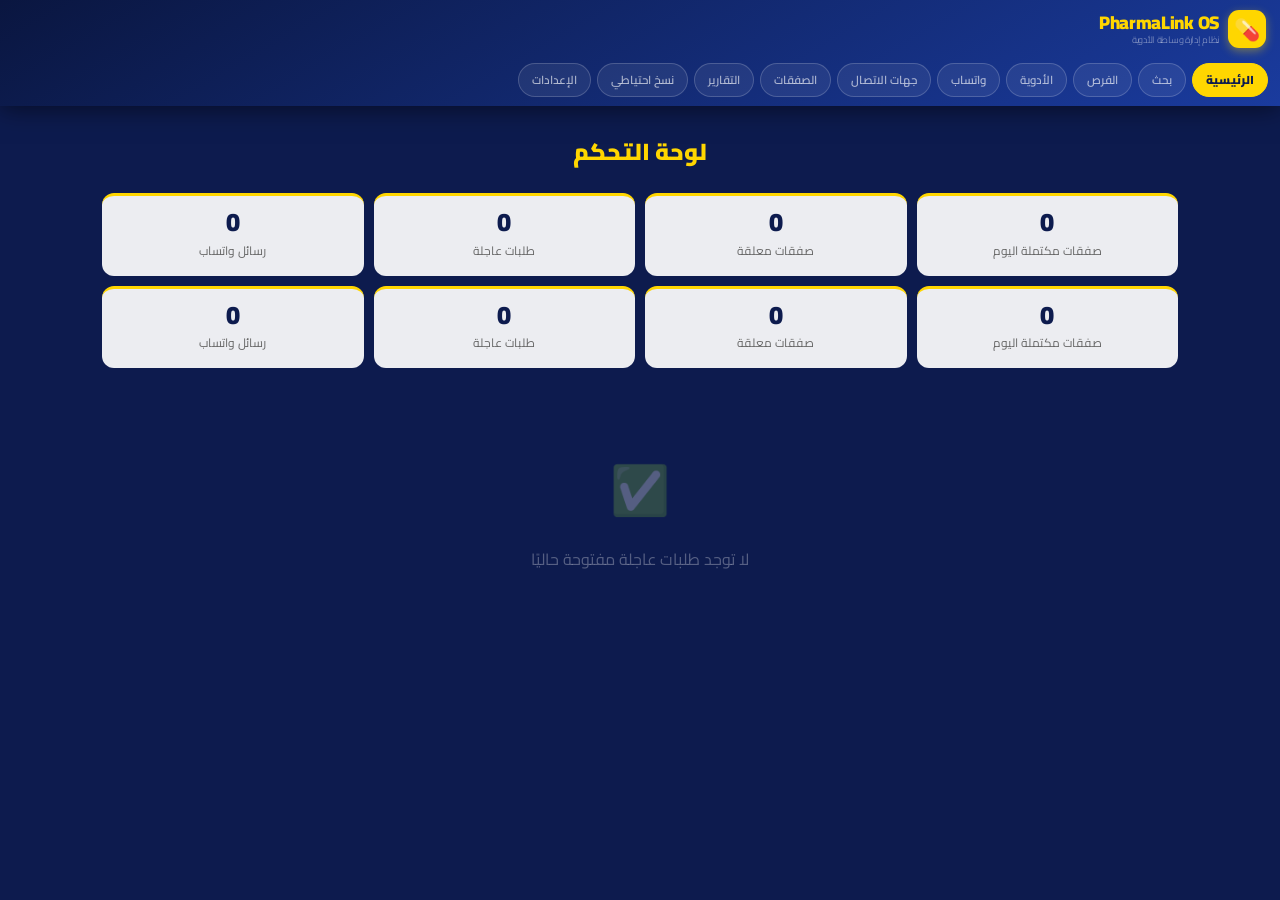
<file: index.html>
<!DOCTYPE html>
<html lang="ar" dir="rtl">
<head>
  <meta charset="UTF-8" />
  <meta name="viewport" content="width=device-width, initial-scale=1, maximum-scale=1, user-scalable=no, viewport-fit=cover" />
  <meta name="mobile-web-app-capable" content="yes" />
  <meta name="apple-mobile-web-app-capable" content="yes" />
  <meta name="apple-mobile-web-app-status-bar-style" content="black-translucent" />
  <meta name="apple-mobile-web-app-title" content="PharmaLink" />
  <meta name="theme-color" content="#0D1B4E" />
  <title>PharmaLink OS</title>
  <link rel="manifest" href="./manifest.json" />
  <link rel="icon" href="./assets/icons/icon-192.png" />
  <link rel="apple-touch-icon" href="./assets/icons/icon-192.png" />
  <link rel="stylesheet" href="./src/ui/styles.css" />
</head>
<body>
  <div id="hdr">
    <div id="install-banner" class="banner banner--install">
      <p>📲 ثبّت PharmaLink OS على شاشتك للوصول السريع</p>
      <button id="install-btn" type="button">تثبيت</button>
    </div>

    <div class="h-top">
      <div class="logo-box">
        <div class="logo-icon">💊</div>
        <div class="logo-name">PharmaLink OS<span>نظام إدارة وساطة الأدوية</span></div>
      </div>
      <div id="header-action-mount"></div>
    </div>

    <nav id="nav-mount" aria-label="Primary"></nav>
  </div>

  <main id="content-mount" aria-live="polite"></main>

  <div id="toast" class="toast"></div>

  <script type="module">
    import { installGlobalErrorHandlers } from './src/shared/errorHandler.js';
    import { logger } from './src/shared/logger.js';
    import { APP_NAME, APP_VERSION } from './src/shared/constants.js';
    import { getDatabase } from './src/db/connection.js';
    import { initNav } from './src/ui/nav.js';
    import { initLiveWhatsApp } from './src/live/liveWhatsApp.js';

    document.title = APP_NAME;

    let deferredInstallPrompt = null;

    function wireInstallBanner() {
      const banner = document.getElementById('install-banner');
      const button = document.getElementById('install-btn');

      window.addEventListener('beforeinstallprompt', (event) => {
        event.preventDefault();
        deferredInstallPrompt = event;
        banner.classList.add('on');
      });

      button.addEventListener('click', () => {
        if (!deferredInstallPrompt) return;
        deferredInstallPrompt.prompt();
        deferredInstallPrompt.userChoice.finally(() => {
          deferredInstallPrompt = null;
          banner.classList.remove('on');
        });
      });
    }

    async function bootstrap() {
      installGlobalErrorHandlers();
      logger.info('bootstrap', `${APP_NAME} v${APP_VERSION} starting.`);
      wireInstallBanner();

      try {
        await getDatabase();
      } catch (err) {
        logger.error('bootstrap', `Database initialization failed: ${err.message}`, err);
      }

      initLiveWhatsApp();

      initNav({
        headerEl: document.getElementById('hdr'),
        navEl: document.getElementById('nav-mount'),
        contentEl: document.getElementById('content-mount'),
        toastEl: document.getElementById('toast'),
      });

      if ('serviceWorker' in navigator) {
        try {
          await navigator.serviceWorker.register('./service-worker.js');
          logger.info('bootstrap', 'Service worker registered.');
        } catch (err) {
          logger.warn('bootstrap', `Service worker registration failed: ${err.message}`);
        }
      }
    }

    bootstrap();
  </script>
</body>
</html>
</file>
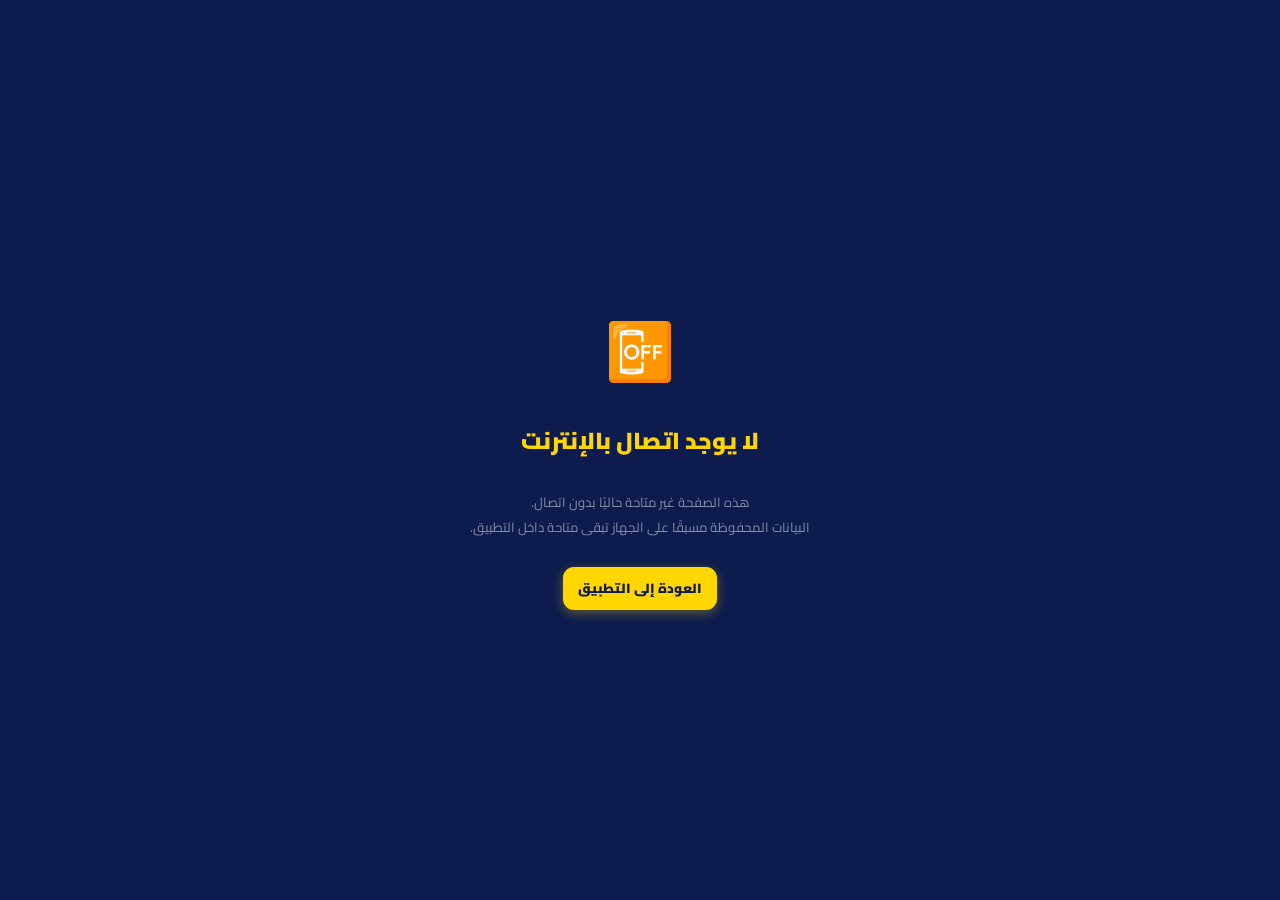
<file: offline.html>
<!DOCTYPE html>
<html lang="ar" dir="rtl">
<head>
  <meta charset="UTF-8" />
  <meta name="viewport" content="width=device-width, initial-scale=1" />
  <meta name="theme-color" content="#0D1B4E" />
  <title>PharmaLink OS - غير متصل</title>
  <link rel="stylesheet" href="./src/ui/styles.css" />
</head>
<body>
  <div class="welcome" style="min-height:100vh; justify-content:center;">
    <div style="font-size:3.5rem">📴</div>
    <h2>لا يوجد اتصال بالإنترنت</h2>
    <p>
      هذه الصفحة غير متاحة حاليًا بدون اتصال.<br />
      البيانات المحفوظة مسبقًا على الجهاز تبقى متاحة داخل التطبيق.
    </p>
    <button class="btn btn--gold" onclick="window.location.href='./index.html'">
      العودة إلى التطبيق
    </button>
  </div>
</body>
</html>
</file>
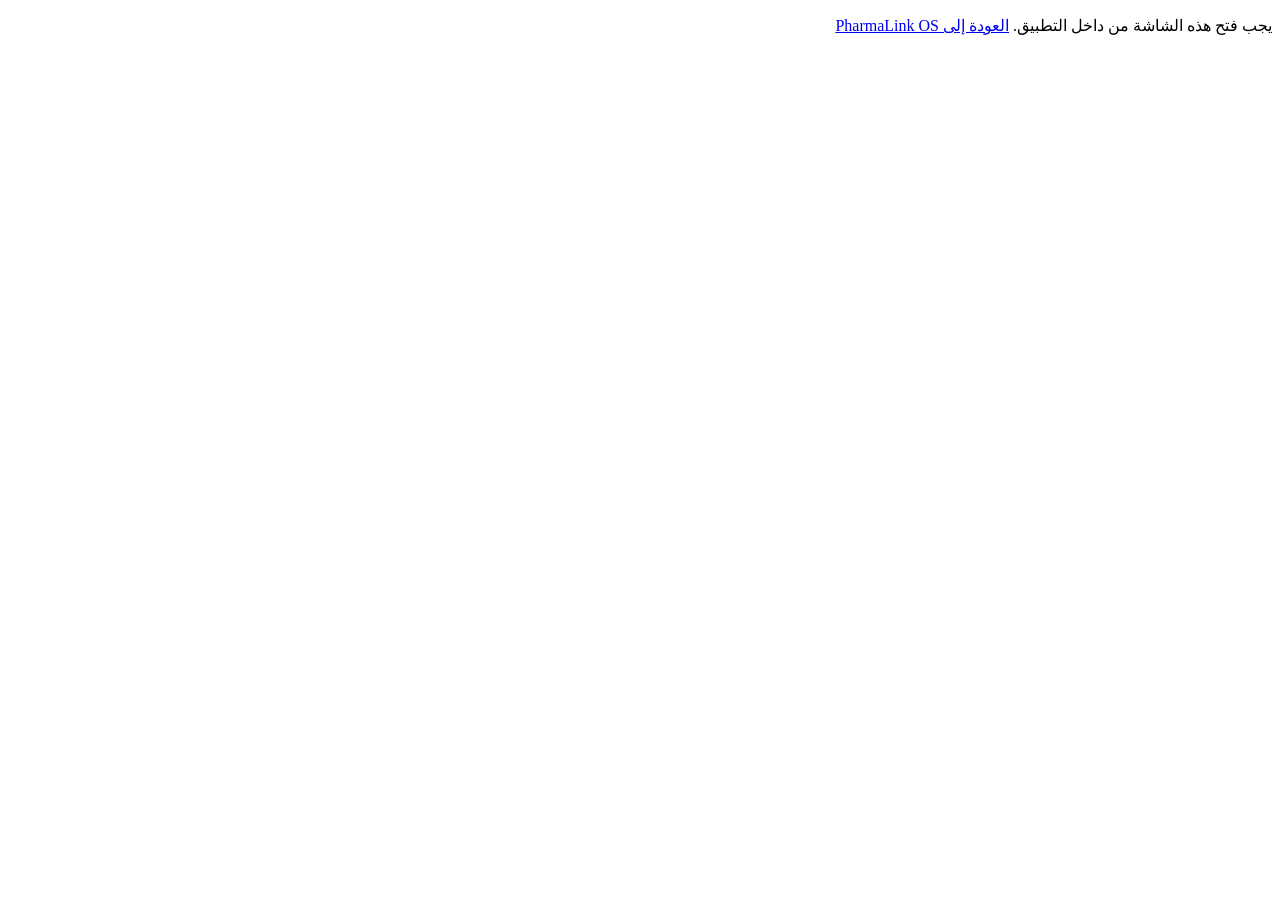
<file: src/ui/backup/backup.html>
<!-- PharmaLink OS - نسخ احتياطي
Rendered entirely by backup.js via render(mountEl). This file exists
only as a wayfinding guard against direct navigation to a fragment
path outside the app shell (index.html). -->
<!DOCTYPE html>
<html lang="ar" dir="rtl">
<head><meta charset="UTF-8" /><title>PharmaLink OS - نسخ احتياطي</title></head>
<body>
  <p>يجب فتح هذه الشاشة من داخل التطبيق. <a href="../../../index.html">العودة إلى PharmaLink OS</a></p>
</body>
</html>
</file>
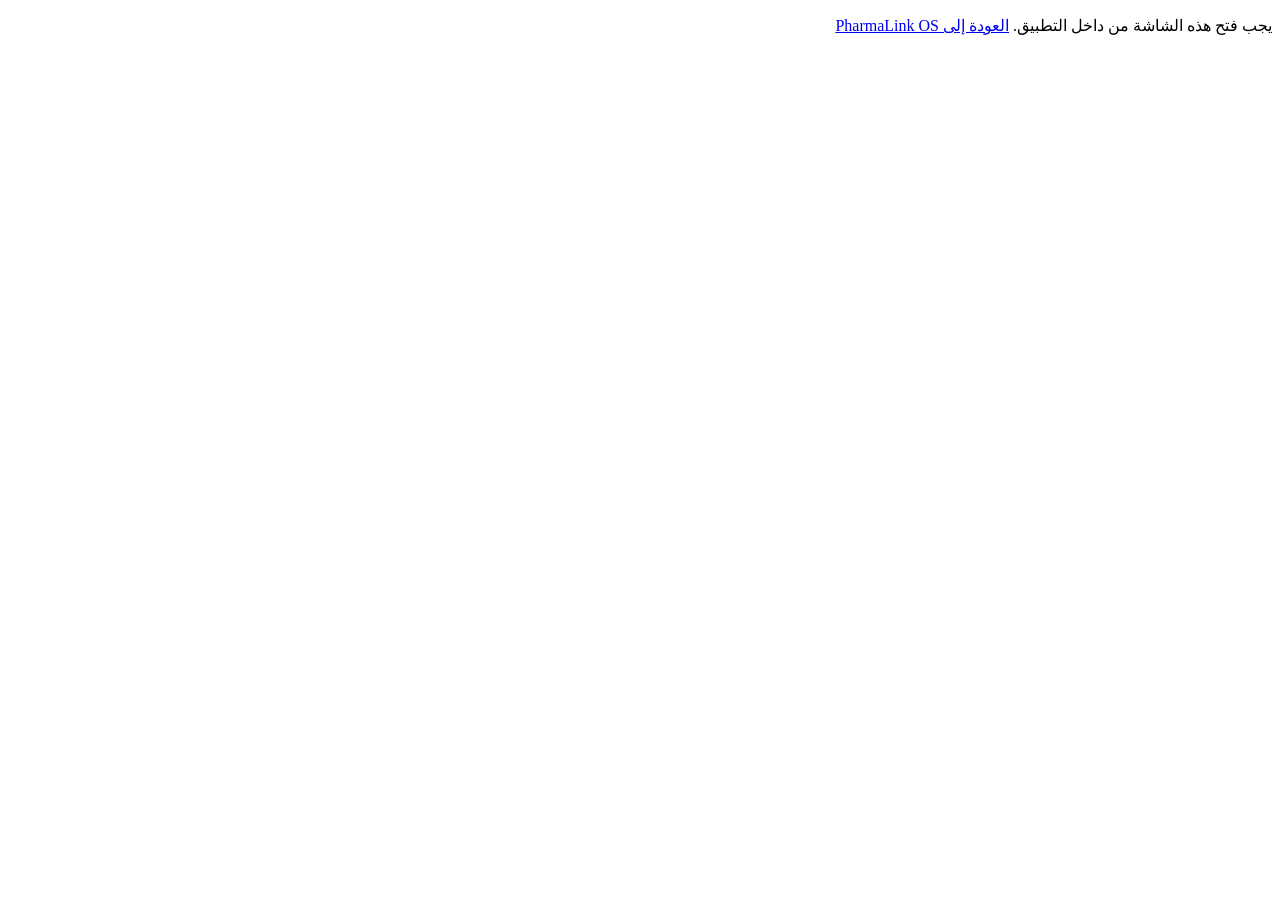
<file: src/ui/contacts/contacts.html>
<!-- PharmaLink OS - جهات الاتصال
This screen is rendered entirely by contacts.js via render(mountEl),
matching the frozen reference apps' pure-JS DOM approach. This file
exists only as a wayfinding guard against direct navigation to a
fragment path outside the app shell (index.html). -->
<!DOCTYPE html>
<html lang="ar" dir="rtl">
<head><meta charset="UTF-8" /><title>PharmaLink OS - جهات الاتصال</title></head>
<body>
  <p>يجب فتح هذه الشاشة من داخل التطبيق. <a href="../../../index.html">العودة إلى PharmaLink OS</a></p>
</body>
</html>
</file>
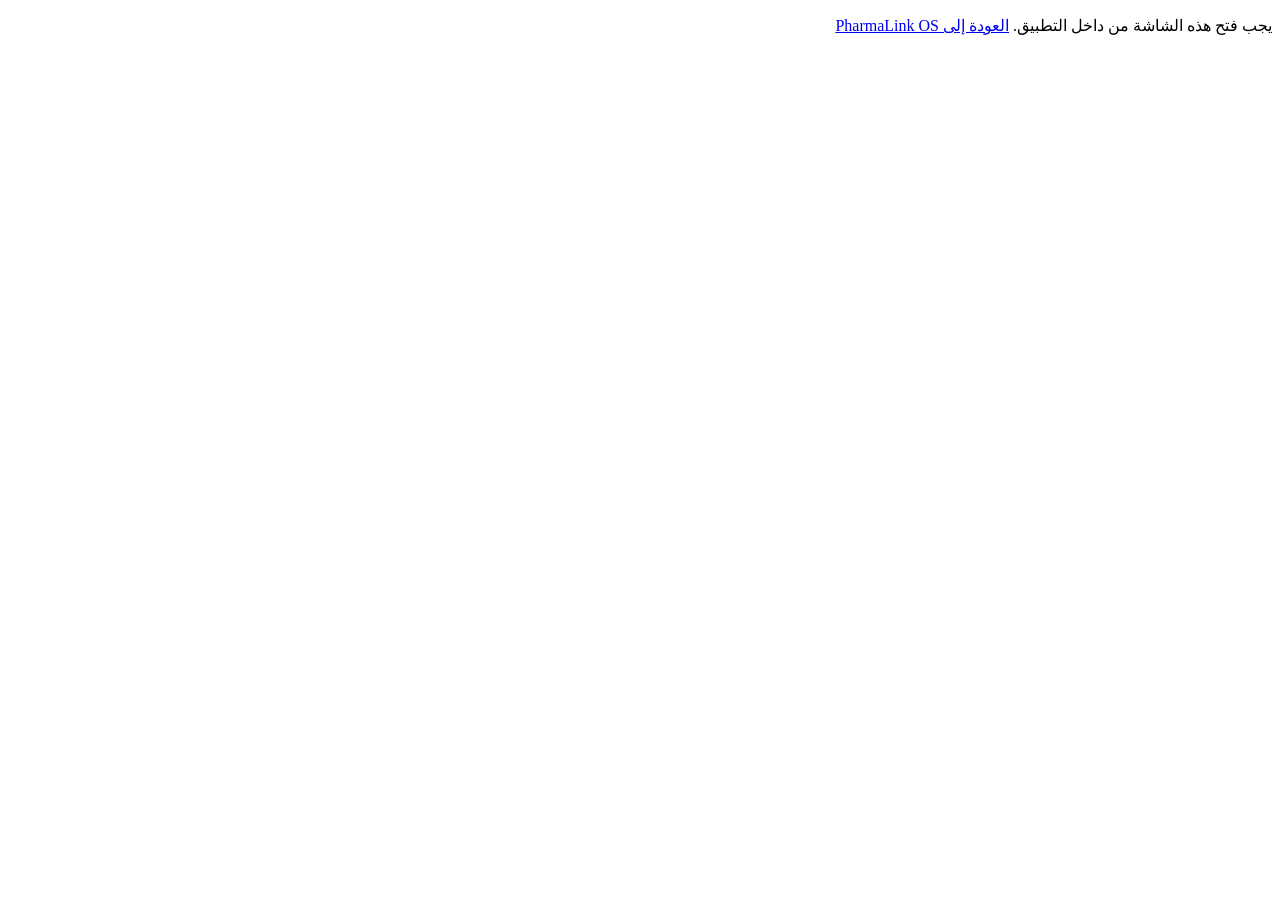
<file: src/ui/dashboard/dashboard.html>
<!-- PharmaLink OS - لوحة التحكم
This screen is rendered entirely by dashboard.js via render(mountEl),
matching the frozen reference apps' pure-JS DOM approach. This file
exists only as a wayfinding guard against direct navigation to a
fragment path outside the app shell (index.html). -->
<!DOCTYPE html>
<html lang="ar" dir="rtl">
<head><meta charset="UTF-8" /><title>PharmaLink OS - لوحة التحكم</title></head>
<body>
  <p>يجب فتح هذه الشاشة من داخل التطبيق. <a href="../../../index.html">العودة إلى PharmaLink OS</a></p>
</body>
</html>
</file>
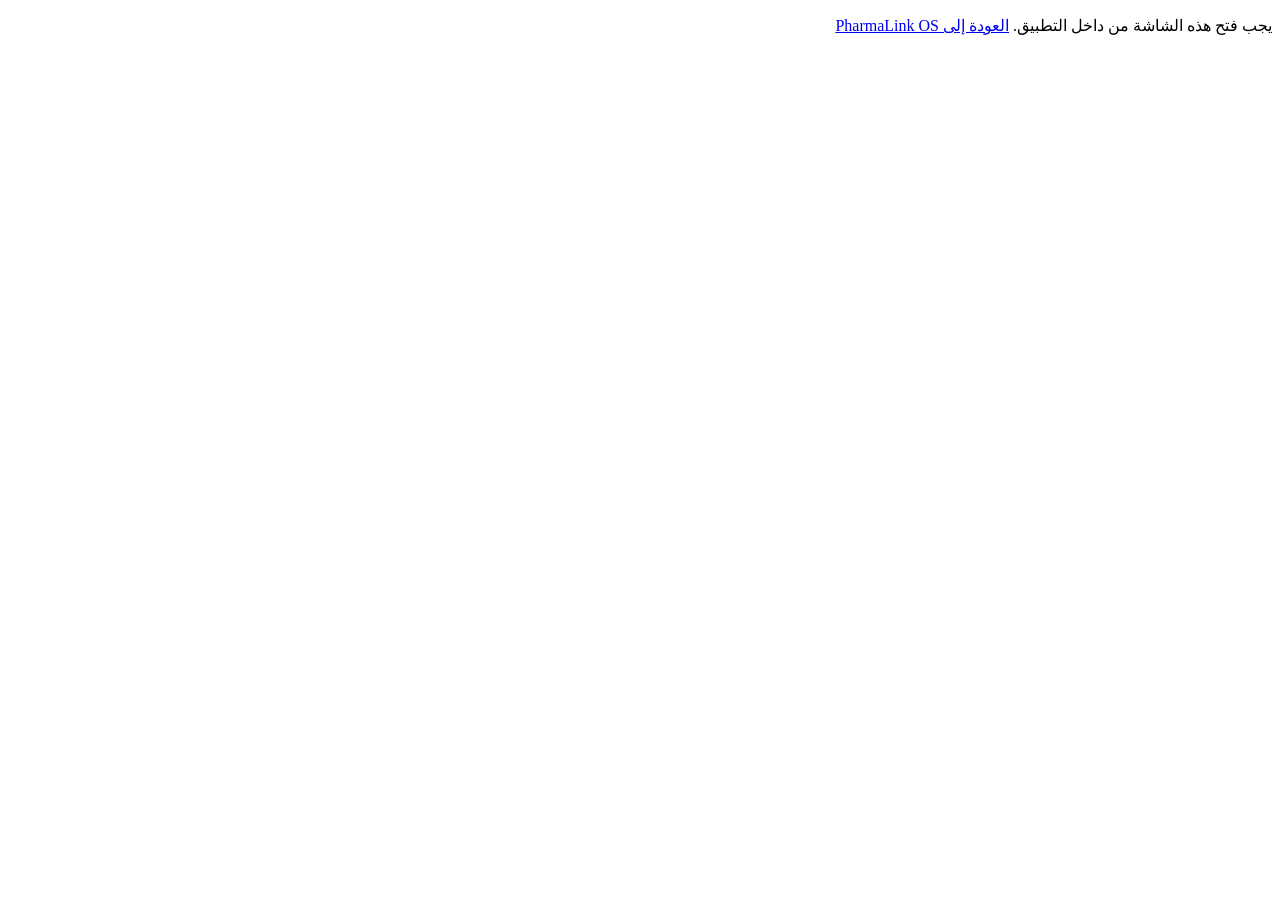
<file: src/ui/deals/deals.html>
<!-- PharmaLink OS - الصفقات
This screen is rendered entirely by deals.js via render(mountEl),
matching the frozen reference apps' pure-JS DOM approach. This file
exists only as a wayfinding guard against direct navigation to a
fragment path outside the app shell (index.html). -->
<!DOCTYPE html>
<html lang="ar" dir="rtl">
<head><meta charset="UTF-8" /><title>PharmaLink OS - الصفقات</title></head>
<body>
  <p>يجب فتح هذه الشاشة من داخل التطبيق. <a href="../../../index.html">العودة إلى PharmaLink OS</a></p>
</body>
</html>
</file>
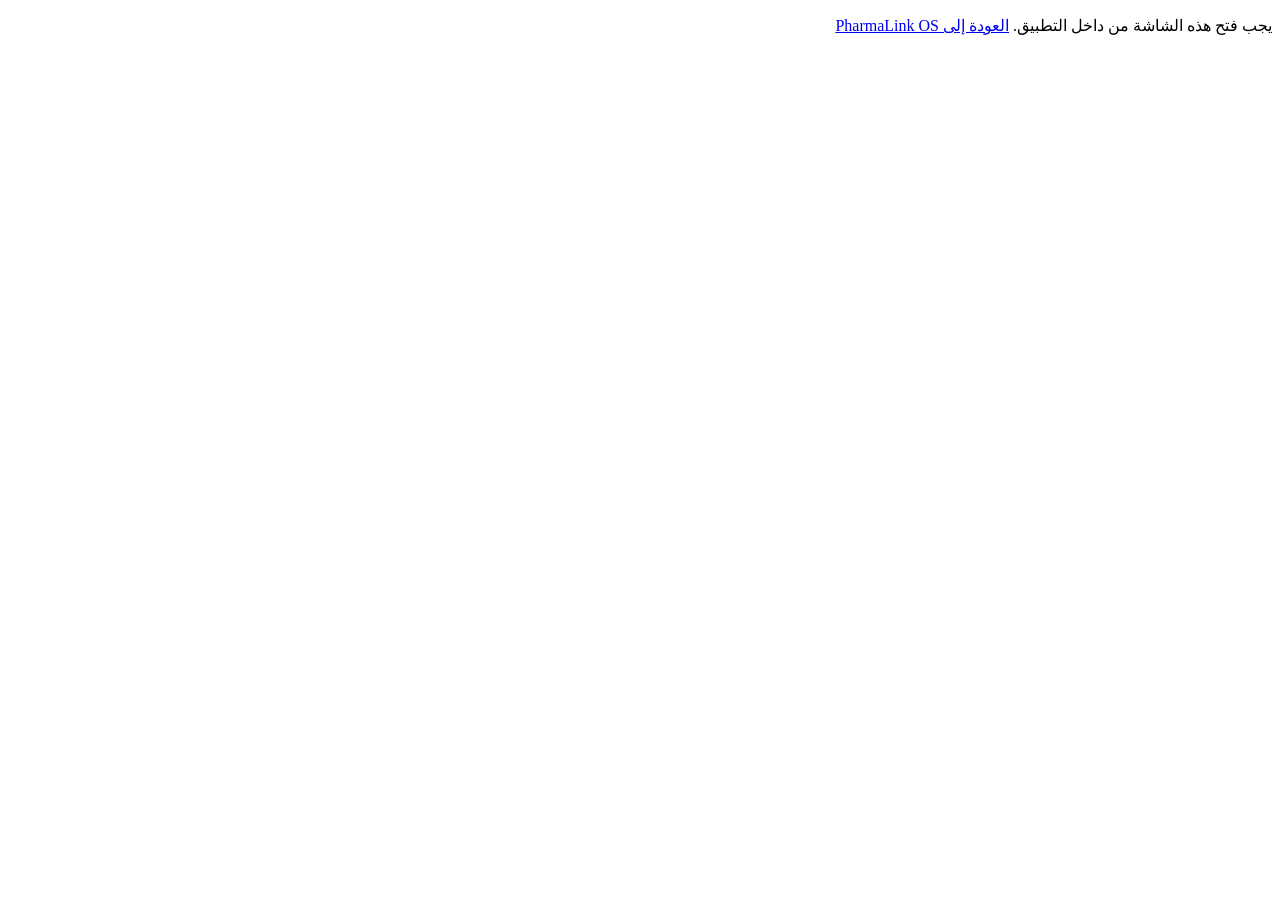
<file: src/ui/medicines/medicines.html>
<!-- PharmaLink OS - الأدوية
This screen is rendered entirely by medicines.js via render(mountEl),
matching the frozen reference apps' pure-JS DOM approach. This file
exists only as a wayfinding guard against direct navigation to a
fragment path outside the app shell (index.html). -->
<!DOCTYPE html>
<html lang="ar" dir="rtl">
<head><meta charset="UTF-8" /><title>PharmaLink OS - الأدوية</title></head>
<body>
  <p>يجب فتح هذه الشاشة من داخل التطبيق. <a href="../../../index.html">العودة إلى PharmaLink OS</a></p>
</body>
</html>
</file>
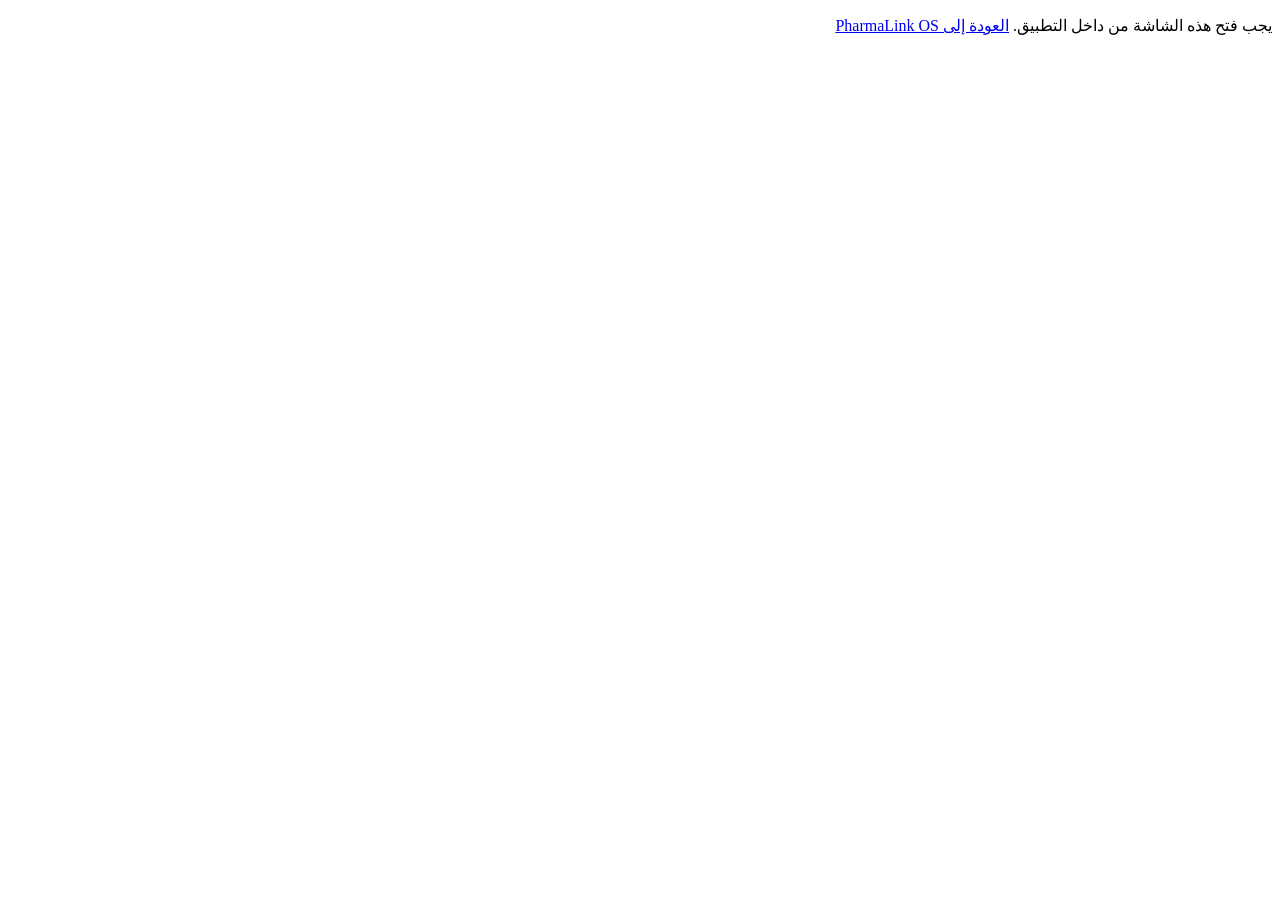
<file: src/ui/opportunities/opportunities.html>
<!-- PharmaLink OS - الفرص
Rendered entirely by opportunities.js via render(mountEl). This file exists
only as a wayfinding guard against direct navigation to a fragment
path outside the app shell (index.html). -->
<!DOCTYPE html>
<html lang="ar" dir="rtl">
<head><meta charset="UTF-8" /><title>PharmaLink OS - الفرص</title></head>
<body>
  <p>يجب فتح هذه الشاشة من داخل التطبيق. <a href="../../../index.html">العودة إلى PharmaLink OS</a></p>
</body>
</html>
</file>
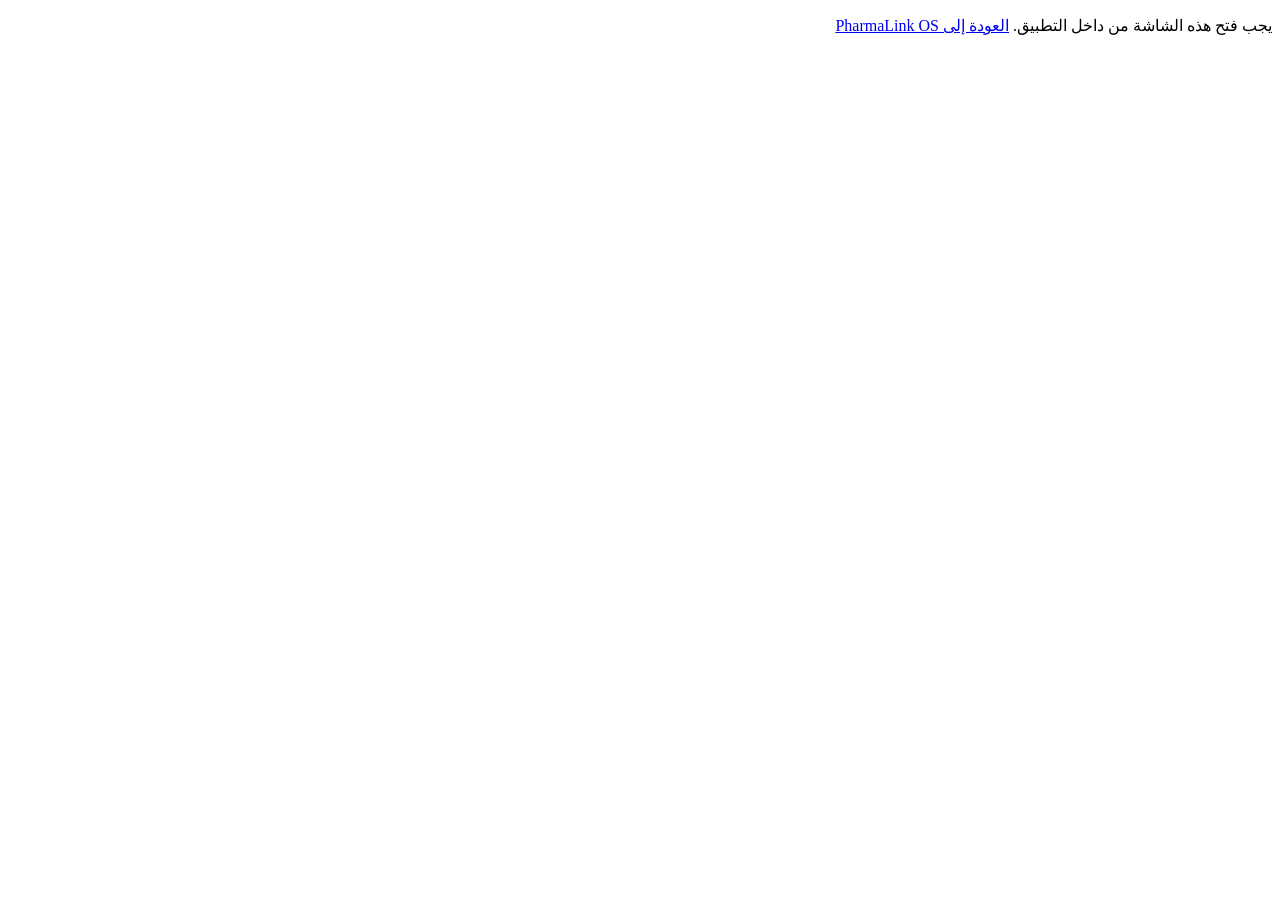
<file: src/ui/reports/reports.html>
<!-- PharmaLink OS - التقارير
Rendered entirely by reports.js via render(mountEl). This file exists
only as a wayfinding guard against direct navigation to a fragment
path outside the app shell (index.html). -->
<!DOCTYPE html>
<html lang="ar" dir="rtl">
<head><meta charset="UTF-8" /><title>PharmaLink OS - التقارير</title></head>
<body>
  <p>يجب فتح هذه الشاشة من داخل التطبيق. <a href="../../../index.html">العودة إلى PharmaLink OS</a></p>
</body>
</html>
</file>
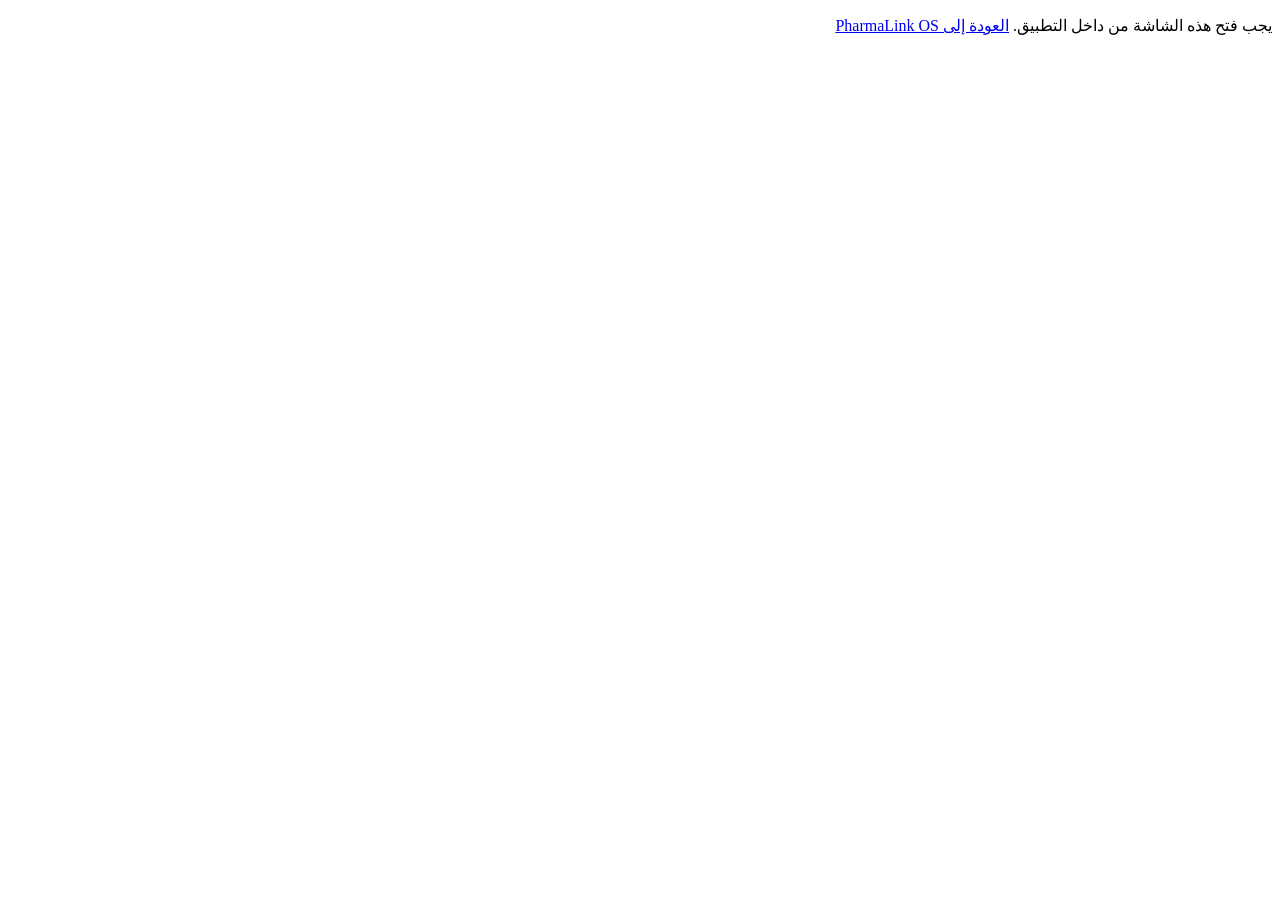
<file: src/ui/search/search.html>
<!-- PharmaLink OS - بحث
This screen is rendered entirely by search.js via render(mountEl),
matching the frozen reference apps' pure-JS DOM approach. This file
exists only as a wayfinding guard against direct navigation to a
fragment path outside the app shell (index.html). -->
<!DOCTYPE html>
<html lang="ar" dir="rtl">
<head><meta charset="UTF-8" /><title>PharmaLink OS - بحث</title></head>
<body>
  <p>يجب فتح هذه الشاشة من داخل التطبيق. <a href="../../../index.html">العودة إلى PharmaLink OS</a></p>
</body>
</html>
</file>
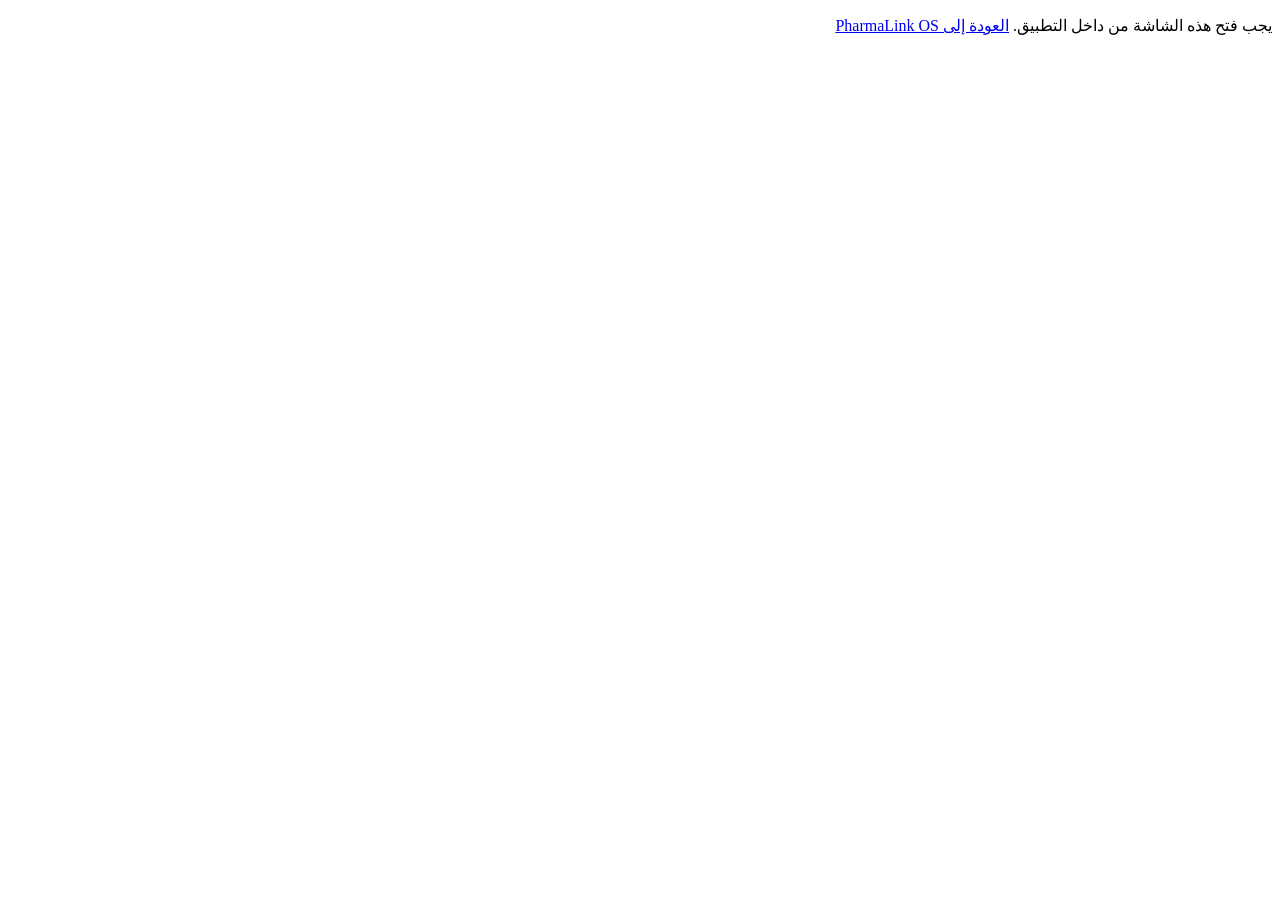
<file: src/ui/settings/settings.html>
<!-- PharmaLink OS - الإعدادات
Rendered entirely by settings.js via render(mountEl). This file exists
only as a wayfinding guard against direct navigation to a fragment
path outside the app shell (index.html). -->
<!DOCTYPE html>
<html lang="ar" dir="rtl">
<head><meta charset="UTF-8" /><title>PharmaLink OS - الإعدادات</title></head>
<body>
  <p>يجب فتح هذه الشاشة من داخل التطبيق. <a href="../../../index.html">العودة إلى PharmaLink OS</a></p>
</body>
</html>
</file>
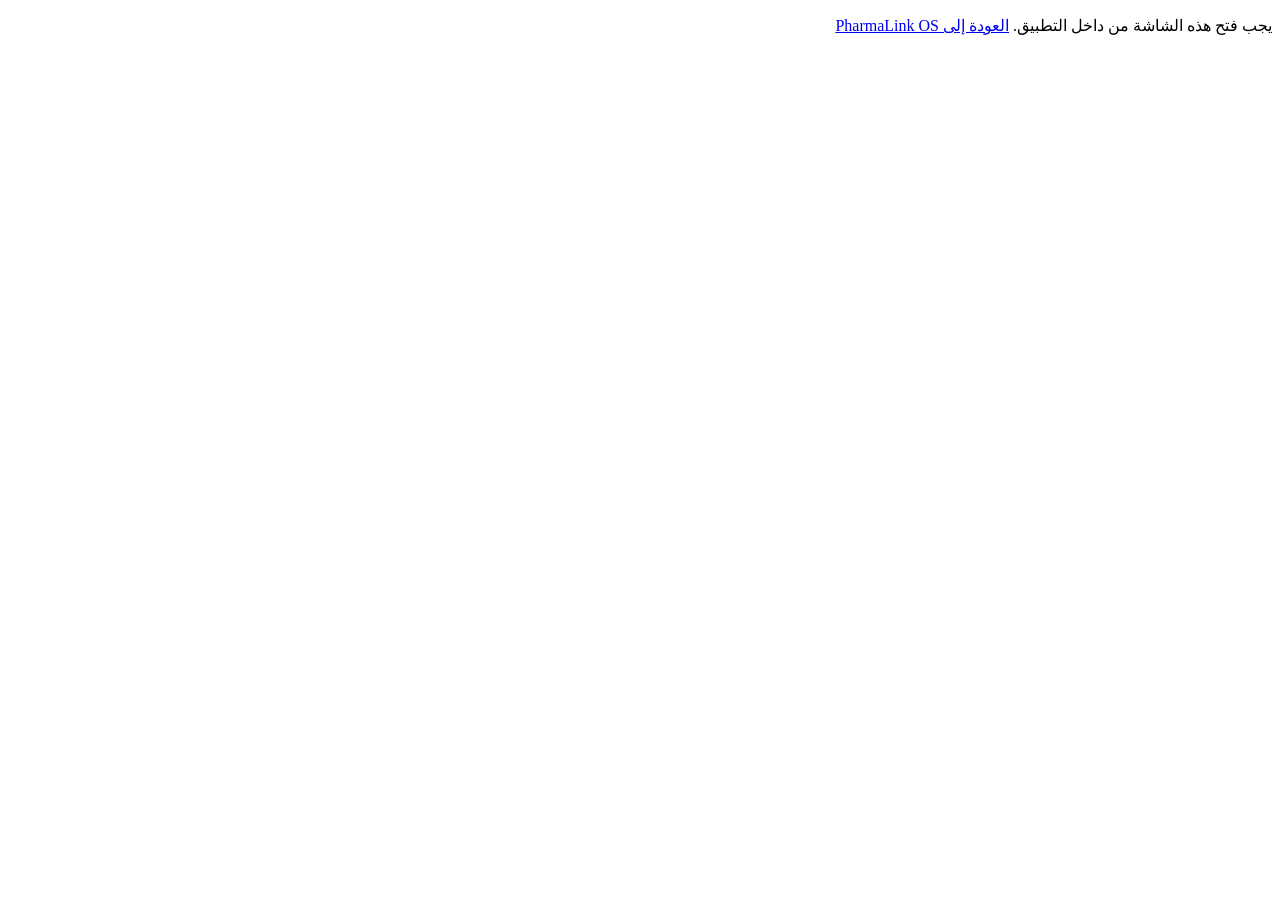
<file: src/ui/whatsapp/whatsapp.html>
<!-- PharmaLink OS - واتساب
This screen is rendered entirely by whatsapp.js via render(mountEl),
matching the frozen reference apps' pure-JS DOM approach. This file
exists only as a wayfinding guard against direct navigation to a
fragment path outside the app shell (index.html). -->
<!DOCTYPE html>
<html lang="ar" dir="rtl">
<head><meta charset="UTF-8" /><title>PharmaLink OS - واتساب</title></head>
<body>
  <p>يجب فتح هذه الشاشة من داخل التطبيق. <a href="../../../index.html">العودة إلى PharmaLink OS</a></p>
</body>
</html>
</file>
<file: src/ui/styles.css>
/**
 * PharmaLink OS - Foundation Stylesheet
 *
 * FROZEN VISUAL DESIGN SYSTEM.
 * Source of truth: /mnt/user-data/uploads/PharmaLink.html (primary -
 * mobile-first shell: fixed header, gold logo, pill nav/filters,
 * floating white cards, toast, install banner, Cairo font) and
 * pharma_search.html (secondary - contributes the responsive 3-column
 * card-body layout used at wider viewports).
 *
 * Every token and component class below is a direct port of a class
 * that exists in one of those two files (see inline "Source:" notes).
 * Names are generalized (e.g. .dc -> .entity-card) only so every
 * future screen - not just search - can reuse the same primitives.
 * No new visual language has been introduced. Do not restyle ad-hoc;
 * update tokens here and every screen inherits the change.
 */

@import url('https://fonts.googleapis.com/css2?family=Cairo:wght@300;400;600;700;900&display=swap');

/* ---------------------------------------------------------------- */
/* Design Tokens (Source: :root in both reference files)            */
/* ---------------------------------------------------------------- */

:root {
  --navy: #0D1B4E;
  --royal: #1A3B9E;
  --gold: #FFD600;
  --orange: #FF6D00;
  --green: #00897B;   /* aka --emerald in pharma_search.html */
  --red: #E53935;     /* aka --coral in pharma_search.html */
  --purple: #6A1B9A;
  --ink: #0D0D0D;
  --mist: #F4F6FB;
  --border: #DDE3F0;
  --card: rgba(255, 255, 255, 0.97);   /* Source: --card */
  --glass: rgba(255, 255, 255, 0.92);  /* Source: --glass (pharma_search.html) */

  --font-family-base: 'Cairo', sans-serif;

  --space-1: 4px;
  --space-2: 8px;
  --space-3: 12px;
  --space-4: 16px;
  --space-5: 24px;
  --space-6: 32px;

  --header-height: 0px; /* set dynamically by nav.js pad(), matching reference's pad() */
}

/* ---------------------------------------------------------------- */
/* Reset & Base (Source: * / html,body in PharmaLink.html)          */
/* ---------------------------------------------------------------- */

* {
  box-sizing: border-box;
  margin: 0;
  padding: 0;
  -webkit-tap-highlight-color: transparent;
}

html, body {
  font-family: var(--font-family-base);
  background: var(--navy);
  min-height: 100vh;
  overscroll-behavior: none;
  color: var(--ink);
}

h1, h2, h3, h4, p { margin: 0 0 var(--space-3) 0; }
a { color: inherit; text-decoration: none; }
button, input, select, textarea { font-family: inherit; }

/* ---------------------------------------------------------------- */
/* App Shell / Header (Source: #hdr, .h-top, .logo-box, .logo-icon, */
/* .logo-name, .btn-up in PharmaLink.html)                          */
/* ---------------------------------------------------------------- */

#hdr {
  position: fixed;
  top: 0;
  left: 0;
  right: 0;
  z-index: 200;
  background: linear-gradient(150deg, #0a1640, #1a3b9e);
  box-shadow: 0 2px 24px rgba(0, 0, 0, 0.55);
  padding-top: env(safe-area-inset-top, 0);
}

.h-top {
  display: flex;
  align-items: center;
  justify-content: space-between;
  padding: 10px 14px 8px;
  gap: 8px;
}

.logo-box {
  display: flex;
  align-items: center;
  gap: 9px;
}

.logo-icon {
  width: 38px;
  height: 38px;
  background: var(--gold);
  border-radius: 11px;
  display: flex;
  align-items: center;
  justify-content: center;
  font-size: 21px;
  flex-shrink: 0;
  box-shadow: 0 3px 10px rgba(255, 214, 0, 0.4);
}

.logo-name {
  font-size: 1.15rem;
  font-weight: 900;
  color: var(--gold);
  letter-spacing: -0.3px;
  line-height: 1.1;
}

.logo-name span {
  display: block;
  font-size: 0.58rem;
  color: rgba(255, 255, 255, 0.4);
  font-weight: 400;
  margin-top: 1px;
}

/* Contextual header action button. Screens (Phase 2+) may render one
   button here (e.g. WhatsApp screen's "upload files"). Same visual
   treatment as .btn-up in the reference. */
.btn-up {
  background: var(--gold);
  color: var(--navy);
  border: none;
  padding: 9px 15px;
  border-radius: 11px;
  font-family: var(--font-family-base);
  font-weight: 900;
  font-size: 0.83rem;
  cursor: pointer;
  display: flex;
  align-items: center;
  gap: 5px;
  white-space: nowrap;
  box-shadow: 0 3px 12px rgba(255, 214, 0, 0.35);
  transition: transform 0.1s;
}
.btn-up:active { transform: scale(0.94); }

/* ---------------------------------------------------------------- */
/* Stats Bar (Source: #stats, .sv in PharmaLink.html)               */
/* ---------------------------------------------------------------- */

.stats-strip {
  display: none;
  border-top: 1px solid rgba(255, 255, 255, 0.07);
}
.stats-strip.on { display: flex; }

.stat-v {
  flex: 1;
  text-align: center;
  padding: 5px 2px;
  border-left: 1px solid rgba(255, 255, 255, 0.07);
}
.stat-v:last-child { border: none; }
.stat-v b { display: block; font-size: 0.95rem; font-weight: 900; color: var(--gold); line-height: 1.1; }
.stat-v small { font-size: 0.53rem; color: rgba(255, 255, 255, 0.4); }

/* Wider-viewport stat cards (Source: .stats-bar, .stat-card in pharma_search.html) */
.stat-cards {
  display: grid;
  grid-template-columns: repeat(4, 1fr);
  gap: 10px;
  margin-bottom: var(--space-4);
}
.stat-card {
  background: var(--glass);
  border-radius: 12px;
  padding: 14px 16px;
  text-align: center;
  border-top: 3px solid var(--gold);
}
.stat-card .stat-val { font-size: 1.6rem; font-weight: 900; color: var(--navy); line-height: 1; }
.stat-card .stat-lbl { font-size: 0.75rem; color: #666; margin-top: 3px; }

/* ---------------------------------------------------------------- */
/* File Tags (Source: #ftags, .ft in PharmaLink.html)               */
/* ---------------------------------------------------------------- */

.file-tags {
  display: none;
  flex-wrap: wrap;
  gap: 4px;
  padding: 5px 12px 6px;
  border-top: 1px solid rgba(255, 255, 255, 0.05);
}
.file-tags.on { display: flex; }
.file-tag {
  background: rgba(0, 137, 123, 0.3);
  color: #80CBC4;
  font-size: 0.6rem;
  font-weight: 700;
  padding: 2px 8px;
  border-radius: 10px;
}

/* ---------------------------------------------------------------- */
/* Search Box (Source: .srch-wrap, .srch-box, .btn-go, #clearQ)     */
/* ---------------------------------------------------------------- */

.search-wrap {
  padding: 8px 12px 2px;
  background: rgba(0, 0, 0, 0.15);
  border-top: 1px solid rgba(255, 255, 255, 0.07);
}
.search-box {
  display: flex;
  align-items: center;
  gap: 7px;
  background: rgba(255, 255, 255, 0.96);
  border-radius: 13px;
  padding: 3px 5px 3px 4px;
}
.search-box input {
  flex: 1;
  border: none;
  background: transparent;
  font-family: var(--font-family-base);
  font-size: 0.97rem;
  font-weight: 600;
  color: var(--navy);
  padding: 9px 6px;
  outline: none;
  text-align: right;
  min-width: 0;
}
.search-box input::placeholder { color: #aaa; font-weight: 400; }
.btn-go {
  background: var(--orange);
  border: none;
  color: #fff;
  border-radius: 10px;
  width: 38px;
  height: 38px;
  font-size: 1rem;
  cursor: pointer;
  flex-shrink: 0;
  display: flex;
  align-items: center;
  justify-content: center;
  transition: transform 0.1s;
}
.btn-go:active { transform: scale(0.88); }
.btn-clear { background: none; border: none; color: #bbb; font-size: 1.1rem; cursor: pointer; padding: 2px 4px; display: none; }
.btn-clear.on { display: block; }

/* ---------------------------------------------------------------- */
/* Pills - shared by nav & filters (Source: .pills, .pill in         */
/* PharmaLink.html; nav re-uses the same visual treatment)          */
/* ---------------------------------------------------------------- */

.pills {
  display: flex;
  gap: 6px;
  padding: 7px 12px 9px;
  overflow-x: auto;
  scrollbar-width: none;
  -webkit-overflow-scrolling: touch;
}
.pills::-webkit-scrollbar { display: none; }

.pill {
  flex-shrink: 0;
  padding: 5px 13px;
  border-radius: 20px;
  border: 1.5px solid rgba(255, 255, 255, 0.18);
  background: rgba(255, 255, 255, 0.07);
  color: rgba(255, 255, 255, 0.65);
  font-family: var(--font-family-base);
  font-size: 0.72rem;
  font-weight: 600;
  cursor: pointer;
  transition: all 0.14s;
  white-space: nowrap;
  list-style: none;
  display: inline-block;
}
.pill.on, .pill--active {
  background: var(--gold);
  color: var(--navy);
  border-color: var(--gold);
  font-weight: 900;
}

.nav-list { list-style: none; display: flex; gap: 6px; margin: 0; padding: 0; }
.nav-item { flex-shrink: 0; }
.nav-link { padding: 5px 13px; border-radius: 20px; }

/* ---------------------------------------------------------------- */
/* Content Area (Source: #body in PharmaLink.html)                  */
/* ---------------------------------------------------------------- */

#content-mount, .app-main {
  min-height: 100vh;
  padding-bottom: calc(env(safe-area-inset-bottom, 0) + 24px);
  padding-left: 12px;
  padding-right: 12px;
  max-width: 1100px;
  margin: 0 auto;
  width: 100%;
}

/* ---------------------------------------------------------------- */
/* Welcome / Empty / Dropzone (Source: .wlc, .drop, .btn-demo,      */
/* .howto in PharmaLink.html)                                       */
/* ---------------------------------------------------------------- */

.welcome {
  display: flex;
  flex-direction: column;
  align-items: center;
  padding: 44px 22px 36px;
  gap: 16px;
  text-align: center;
}
.welcome h2 { color: var(--gold); font-size: 1.45rem; font-weight: 900; }
.welcome > p { color: rgba(255, 255, 255, 0.5); font-size: 0.82rem; line-height: 1.85; }

.dropzone {
  width: 100%;
  background: rgba(255, 255, 255, 0.06);
  border: 2px dashed rgba(255, 214, 0, 0.4);
  border-radius: 18px;
  padding: 28px 18px;
  cursor: pointer;
  transition: all 0.2s;
  text-align: center;
}
.dropzone.drag { background: rgba(255, 214, 0, 0.1); border-color: var(--gold); }
.dropzone .dz-icon { font-size: 2.6rem; margin-bottom: 6px; }
.dropzone h3 { color: var(--gold); font-size: 0.97rem; font-weight: 900; margin-bottom: 4px; }
.dropzone p { color: rgba(255, 255, 255, 0.4); font-size: 0.7rem; }

.btn-outline {
  background: none;
  border: 1.5px solid rgba(255, 255, 255, 0.16);
  color: rgba(255, 255, 255, 0.5);
  padding: 10px 26px;
  border-radius: 11px;
  font-family: var(--font-family-base);
  font-size: 0.82rem;
  cursor: pointer;
}
.btn-outline:active { background: rgba(255, 255, 255, 0.08); }

.howto { background: rgba(0, 0, 0, 0.22); border-radius: 13px; padding: 14px 16px; width: 100%; text-align: right; }
.howto h4 { color: var(--gold); font-size: 0.76rem; font-weight: 700; margin-bottom: 8px; }
.howto li { color: rgba(255, 255, 255, 0.42); font-size: 0.69rem; line-height: 2; list-style: none; display: flex; gap: 7px; }

/* ---------------------------------------------------------------- */
/* Processing (Source: .proc, .spin, .pbar-wrap, .pbar)             */
/* ---------------------------------------------------------------- */

.processing {
  display: flex;
  flex-direction: column;
  align-items: center;
  justify-content: center;
  gap: 14px;
  padding: 90px 20px;
  color: rgba(255, 255, 255, 0.6);
}
.spinner {
  width: 46px;
  height: 46px;
  border: 3px solid rgba(255, 255, 255, 0.12);
  border-top-color: var(--gold);
  border-radius: 50%;
  animation: pl-spin 0.7s linear infinite;
}
@keyframes pl-spin { to { transform: rotate(360deg); } }
.processing p { font-size: 0.84rem; }
.progress-bar-wrap { width: 220px; height: 5px; background: rgba(255, 255, 255, 0.12); border-radius: 5px; overflow: hidden; }
.progress-bar { height: 100%; background: linear-gradient(90deg, var(--gold), var(--orange)); border-radius: 5px; width: 0%; transition: width 0.25s; }

/* ---------------------------------------------------------------- */
/* Results Meta (Source: .res-wrap, .res-meta)                      */
/* ---------------------------------------------------------------- */

.results-wrap { padding: 8px 12px; }
.results-meta {
  color: rgba(255, 255, 255, 0.4);
  font-size: 0.68rem;
  font-weight: 600;
  display: flex;
  justify-content: space-between;
  padding: 2px 2px 8px;
}
/* Wider-viewport variant (Source: .results-header in pharma_search.html) */
.results-header {
  display: flex;
  justify-content: space-between;
  align-items: center;
  margin-bottom: 12px;
  color: rgba(255, 255, 255, 0.85);
  font-size: 0.85rem;
  font-weight: 600;
}

/* ---------------------------------------------------------------- */
/* Entity Card (Source: .dc, .dc-urg, .dc-head, .dname, .bdg,       */
/* .bdg-deal/buy/sell in PharmaLink.html - generalized so any       */
/* screen's list items, not just drug results, use the same card)   */
/* ---------------------------------------------------------------- */

.entity-card {
  background: var(--card);
  border-radius: 17px;
  margin-bottom: 12px;
  overflow: hidden;
  box-shadow: 0 4px 28px rgba(0, 0, 0, 0.28);
  animation: pl-card-up 0.18s ease both;
}
@keyframes pl-card-up { from { opacity: 0; transform: translateY(10px); } to { opacity: 1; transform: none; } }

.entity-card__urgent-strip {
  background: linear-gradient(90deg, #B71C1C, var(--red));
  color: #fff;
  font-size: 0.7rem;
  font-weight: 700;
  padding: 4px 14px;
  display: flex;
  align-items: center;
  gap: 5px;
}

.entity-card__header {
  display: flex;
  align-items: center;
  gap: 8px;
  padding: 11px 14px 7px;
}
.entity-card__title { flex: 1; font-size: 1.02rem; font-weight: 900; color: var(--navy); }

.badge { font-size: 0.63rem; font-weight: 800; padding: 3px 9px; border-radius: 20px; white-space: nowrap; }
.badge--deal { background: #FFF3E0; color: #BF360C; }
.badge--buy  { background: #E3F2FD; color: #0D47A1; }
.badge--sell { background: #E8F5E9; color: #1B5E20; }

/* ---------------------------------------------------------------- */
/* Entity Card Section (Source: .ds, .ds-lbl, .no-sell)             */
/* ---------------------------------------------------------------- */

.entity-card__section { padding: 8px 14px; border-top: 1px solid #EEF0F6; }
.entity-card__section-label {
  font-size: 0.6rem;
  font-weight: 800;
  color: #bbb;
  text-transform: uppercase;
  letter-spacing: 0.5px;
  margin-bottom: 6px;
  display: flex;
  align-items: center;
  gap: 5px;
}
.entity-card__empty-notice {
  background: #FFF8E1;
  border: 1px solid #FFE082;
  border-radius: 10px;
  padding: 8px 12px;
  font-size: 0.72rem;
  color: #E65100;
  font-weight: 700;
  line-height: 1.5;
}

/* ---------------------------------------------------------------- */
/* Row (Source: .pr, .pn, .pinfo, .pp, .pm, .ptag, .pico -          */
/* generalized "contact/list row", not just phone numbers)          */
/* ---------------------------------------------------------------- */

.entity-row {
  display: flex;
  align-items: center;
  gap: 8px;
  background: #F8FAFC;
  border: 1.5px solid #ECF0F8;
  border-radius: 11px;
  padding: 8px 11px;
  margin-bottom: 5px;
  cursor: pointer;
  transition: all 0.12s;
}
.entity-row:active,
.entity-row:active .entity-row__title,
.entity-row:active .entity-row__price,
.entity-row:active .entity-row__meta {
  background: var(--navy);
  color: var(--gold);
  border-color: var(--navy);
}
.entity-row--highlight { border-color: var(--green); border-width: 2px; }

.entity-row__title {
  font-size: 0.88rem;
  font-weight: 700;
  color: var(--navy);
  direction: ltr;
  flex: 1;
  min-width: 0;
  white-space: nowrap;
  overflow: hidden;
  text-overflow: ellipsis;
  transition: color 0.12s;
}
.entity-row__info { display: flex; flex-direction: column; align-items: flex-end; gap: 2px; }
.entity-row__price { font-size: 0.79rem; font-weight: 900; color: var(--green); transition: color 0.12s; }
.entity-row__meta { font-size: 0.59rem; color: #bbb; transition: color 0.12s; }
.entity-row__tag { font-size: 0.57rem; font-weight: 800; background: #E8F5E9; color: #1B5E20; padding: 1px 6px; border-radius: 6px; flex-shrink: 0; }
.entity-row__icon { color: #ccc; font-size: 0.75rem; flex-shrink: 0; }

/* Chip variant for grid layouts (Source: .phone-chip in pharma_search.html) */
.entity-chip {
  display: inline-flex;
  align-items: center;
  gap: 6px;
  background: var(--mist);
  border: 1px solid var(--border);
  border-radius: 8px;
  padding: 5px 10px;
  font-size: 0.82rem;
  font-weight: 700;
  color: var(--navy);
  margin: 2px 0;
  cursor: pointer;
  transition: all 0.15s;
  direction: ltr;
}
.entity-chip:hover { background: var(--navy); color: var(--gold); }
.entity-chip--highlight { border-color: var(--green); }

/* ---------------------------------------------------------------- */
/* Price Row (Source: .price-row, .pmain, .pnote, .ptag2)           */
/* ---------------------------------------------------------------- */

.price-row {
  padding: 9px 14px;
  border-top: 1px solid #EEF0F6;
  display: flex;
  align-items: center;
  justify-content: space-between;
  gap: 10px;
}
.price-row__main { font-size: 1.22rem; font-weight: 900; color: var(--green); }
.price-row__note { font-size: 0.63rem; color: #aaa; margin-top: 2px; }
.price-row__badge {
  background: linear-gradient(135deg, var(--green), #004D40);
  color: #fff;
  font-size: 0.68rem;
  font-weight: 800;
  padding: 5px 12px;
  border-radius: 10px;
  white-space: nowrap;
}

/* ---------------------------------------------------------------- */
/* Action Row & Footer Tag (Source: .act, .atip, .btn-call, .gtag)  */
/* ---------------------------------------------------------------- */

.entity-card__action {
  padding: 9px 14px 12px;
  border-top: 1px solid #EEF0F6;
  background: #FAFBFF;
  display: flex;
  align-items: center;
  gap: 8px;
}
.entity-card__action-tip { font-size: 0.71rem; color: #444; line-height: 1.6; flex: 1; }

.btn-call {
  background: linear-gradient(135deg, #1A3B9E, #0D1B4E);
  color: var(--gold);
  border: none;
  padding: 10px 14px;
  border-radius: 11px;
  font-family: var(--font-family-base);
  font-size: 0.78rem;
  font-weight: 900;
  cursor: pointer;
  white-space: nowrap;
  transition: transform 0.1s;
  flex-shrink: 0;
}
.btn-call:active { transform: scale(0.93); }

.entity-card__footer-tag { font-size: 0.6rem; color: #ccc; padding: 5px 14px 8px; border-top: 1px solid #EEF0F6; }

/* ---------------------------------------------------------------- */
/* Wider-viewport 3-column card body (Source: .card-body, .card-col,*/
/* .col-label in pharma_search.html) - progressive enhancement only,*/
/* the stacked .entity-card sections above remain the mobile truth  */
/* ---------------------------------------------------------------- */

@media (min-width: 700px) {
  .entity-card--grid .entity-card__body {
    display: grid;
    grid-template-columns: repeat(3, 1fr);
  }
  .entity-card--grid .entity-card__section {
    border-top: none;
    border-left: 1px solid var(--border);
  }
  .entity-card--grid .entity-card__section:last-child { border-left: none; }
}

/* ---------------------------------------------------------------- */
/* No Results (Source: .nores, .nores-icon)                         */
/* ---------------------------------------------------------------- */

.empty-state { text-align: center; padding: 60px 20px; color: rgba(255, 255, 255, 0.3); }
.empty-state .empty-state__icon { font-size: 3rem; margin-bottom: 10px; }

/* ---------------------------------------------------------------- */
/* Buttons - general purpose (gold = primary action, navy = call/   */
/* confirm action, matching .btn-up / .btn-call usage split)        */
/* ---------------------------------------------------------------- */

.btn {
  display: inline-flex;
  align-items: center;
  justify-content: center;
  gap: var(--space-2);
  border: none;
  border-radius: 11px;
  font-family: var(--font-family-base);
  font-weight: 900;
  cursor: pointer;
  min-height: 40px;
  padding: 9px 15px;
  transition: transform 0.1s;
}
.btn:active { transform: scale(0.94); }
.btn--gold { background: var(--gold); color: var(--navy); box-shadow: 0 3px 12px rgba(255, 214, 0, 0.35); }
.btn--navy { background: linear-gradient(135deg, #1A3B9E, #0D1B4E); color: var(--gold); }
.btn--danger { background: var(--red); color: #fff; }
.btn--outline { background: none; border: 1.5px solid rgba(255, 255, 255, 0.16); color: rgba(255, 255, 255, 0.5); }

/* ---------------------------------------------------------------- */
/* Toast (Source: #toast in PharmaLink.html)                        */
/* ---------------------------------------------------------------- */

.toast {
  position: fixed;
  bottom: calc(env(safe-area-inset-bottom, 0) + 18px);
  left: 50%;
  transform: translateX(-50%) translateY(80px);
  background: #0a1640;
  color: var(--gold);
  padding: 10px 24px;
  border-radius: 30px;
  font-weight: 700;
  font-size: 0.8rem;
  z-index: 999;
  box-shadow: 0 4px 24px rgba(0, 0, 0, 0.55);
  transition: transform 0.26s cubic-bezier(0.175, 0.885, 0.32, 1.275);
  white-space: nowrap;
  border: 1px solid rgba(255, 214, 0, 0.25);
}
.toast.on { transform: translateX(-50%) translateY(0); }

/* ---------------------------------------------------------------- */
/* Banners - install / offline (Source: #install in PharmaLink.html;*/
/* offline banner reuses the same structural pattern with a warning */
/* palette since no offline-specific banner exists in the reference)*/
/* ---------------------------------------------------------------- */

.banner {
  display: none;
  padding: 10px 14px;
  align-items: center;
  justify-content: space-between;
  gap: 8px;
}
.banner.on { display: flex; }
.banner p { color: #fff; font-size: 0.75rem; font-weight: 600; flex: 1; margin: 0; }
.banner button {
  background: var(--gold);
  color: var(--navy);
  border: none;
  padding: 7px 14px;
  border-radius: 9px;
  font-family: var(--font-family-base);
  font-weight: 900;
  font-size: 0.75rem;
  cursor: pointer;
}
.banner--install { background: linear-gradient(135deg, #1B5E20, #2E7D32); }
.banner--offline { background: linear-gradient(135deg, var(--orange), #E65100); }

/* ---------------------------------------------------------------- */
/* RTL / LTR                                                         */
/* dir is set on <html> by nav.js per active language. Reference is */
/* RTL-first (ar); phone/price numerals stay LTR via direction:ltr  */
/* on the specific elements above (.entity-row__title, .entity-chip)*/
/* ---------------------------------------------------------------- */

[dir='rtl'] body { text-align: right; }
[dir='ltr'] body { text-align: left; }
</file>
